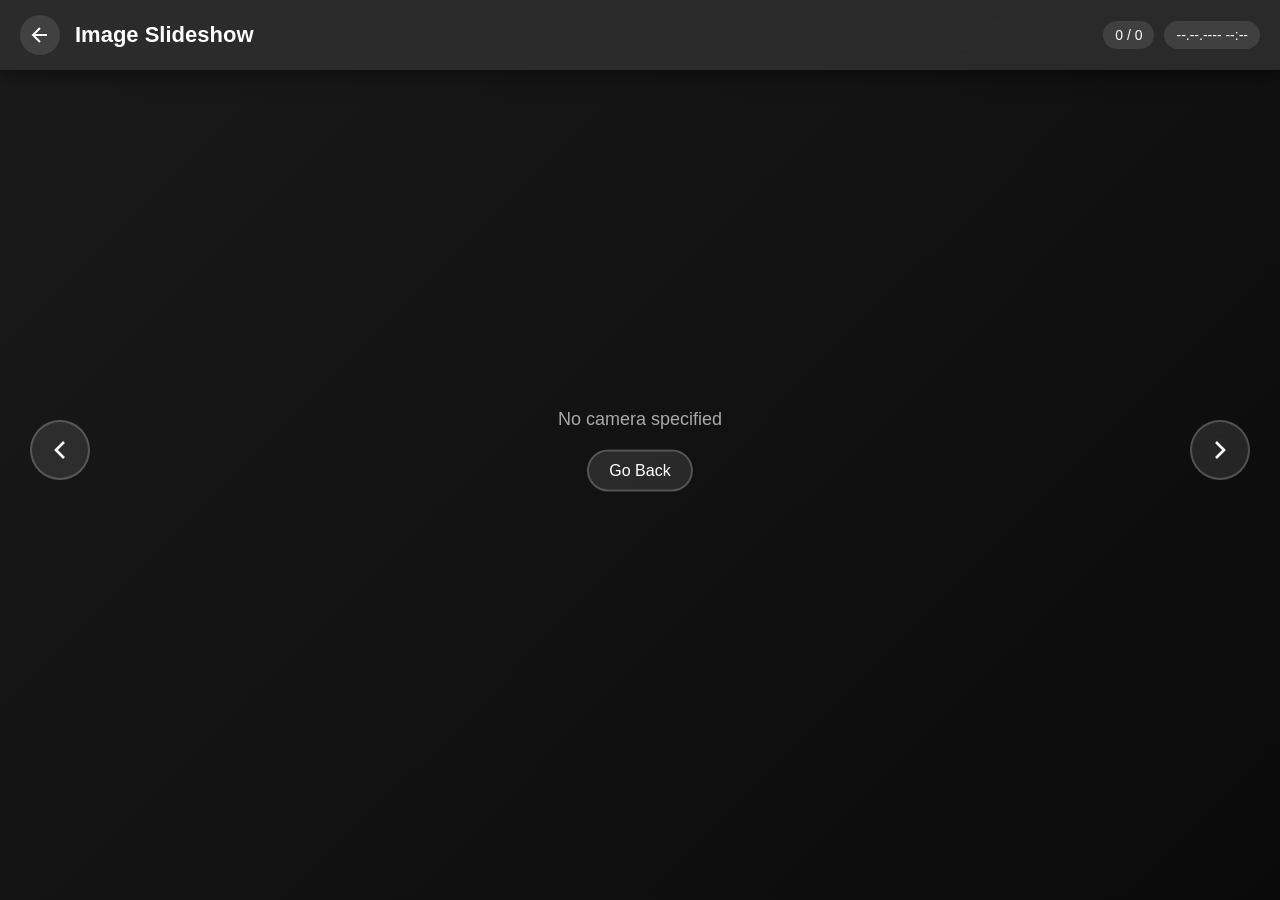
<file: app/static/slideshow.html>
<!DOCTYPE html>
<html lang="en">
<head>
    <meta charset="UTF-8">
    <meta name="viewport" content="width=device-width, initial-scale=1.0">
    <title>Image Slideshow - ESP32-CAM</title>
    <link rel="stylesheet" href="slideshow.css">
</head>
<body>
    <div class="header">
        <a href="/" class="back-arrow" title="Back to Main">
            <svg width="24" height="24" viewBox="0 0 24 24" fill="none" stroke="currentColor" stroke-width="2">
                <path d="M19 12H5M12 19l-7-7 7-7"/>
            </svg>
        </a>
        <h1 id="cameraTitle">Image Slideshow</h1>
        <div class="stats">
            <span id="imageCounter">0 / 0</span>
            <span id="imageDate">--.--.---- --:--</span>
        </div>
    </div>

    <div class="slideshow-container" id="slideshowContainer">
        <div class="carousel-track" id="carouselTrack">
            <!-- Images will be dynamically inserted here -->
        </div>

        <button class="nav-btn nav-btn-left" id="btnPrev">
            <svg width="32" height="32" viewBox="0 0 24 24" fill="none" stroke="currentColor" stroke-width="2">
                <polyline points="15 18 9 12 15 6"></polyline>
            </svg>
        </button>

        <button class="nav-btn nav-btn-right" id="btnNext">
            <svg width="32" height="32" viewBox="0 0 24 24" fill="none" stroke="currentColor" stroke-width="2">
                <polyline points="9 18 15 12 9 6"></polyline>
            </svg>
        </button>
    </div>

    <div class="loading" id="loading">
        <div class="spinner"></div>
        <p>Loading images...</p>
    </div>

    <div class="no-images" id="noImages" style="display: none;">
        <p>No images available for this camera.</p>
        <a href="/" class="btn-back">Go Back</a>
    </div>

    <script src="slideshow.js"></script>
</body>
</html>
</file>
<file: app/static/slideshow.css>
* {
    margin: 0;
    padding: 0;
    box-sizing: border-box;
}

body {
    font-family: 'Segoe UI', Tahoma, Geneva, Verdana, sans-serif;
    background: linear-gradient(135deg, #1a1a1a 0%, #0a0a0a 100%);
    color: #fff;
    min-height: 100vh;
    overflow: hidden;
}

/* Header */
.header {
    background: rgba(45, 45, 45, 0.95);
    backdrop-filter: blur(10px);
    padding: 15px 20px;
    box-shadow: 0 2px 20px rgba(0, 0, 0, 0.5);
    position: sticky;
    top: 0;
    z-index: 100;
    display: flex;
    align-items: center;
    gap: 15px;
}

.back-arrow {
    display: flex;
    align-items: center;
    justify-content: center;
    width: 40px;
    height: 40px;
    background: rgba(255, 255, 255, 0.1);
    border-radius: 50%;
    color: #fff;
    text-decoration: none;
    transition: all 0.3s ease;
}

.back-arrow:hover {
    background: rgba(255, 255, 255, 0.2);
    transform: translateX(-3px);
}

.header h1 {
    font-size: 22px;
    flex: 1;
}

.stats {
    display: flex;
    gap: 10px;
    font-size: 14px;
}

.stats span {
    padding: 6px 12px;
    background: rgba(255, 255, 255, 0.1);
    border-radius: 20px;
}

/* Slideshow Container */
.slideshow-container {
    position: relative;
    width: 100%;
    height: calc(100vh - 70px);
    overflow-x: auto;
    overflow-y: hidden;
    scroll-snap-type: x mandatory;
    scroll-behavior: smooth;
    -webkit-overflow-scrolling: touch;
    /* Hide scrollbar for cleaner look */
    scrollbar-width: none;
    -ms-overflow-style: none;
}

.slideshow-container::-webkit-scrollbar {
    display: none;
}

/* Carousel Track */
.carousel-track {
    display: flex;
    height: 100%;
    gap: 30px;
    padding: 20px;
    align-items: center;
    /* Add padding at start and end so first/last images can be centered */
    padding-left: calc(50vw - 25vw);
    padding-right: calc(50vw - 25vw);
    position: relative;
    z-index: 1;
}

/* Carousel Item */
.carousel-item {
    flex-shrink: 0;
    display: flex;
    align-items: center;
    justify-content: center;
    scroll-snap-align: center;
    scroll-snap-stop: normal;
    transition: none;
    opacity: 0.3;
    transform: scale(0.65);
    width: 50vw;
    max-width: 700px;
    height: auto;
    will-change: transform, opacity;
    position: relative;
}

.carousel-item img {
    width: 100%;
    height: auto;
    max-height: 65vh;
    object-fit: contain;
    border-radius: 12px;
    box-shadow: 0 5px 30px rgba(0, 0, 0, 0.5);
    transition: box-shadow 0.15s ease-out, max-height 0.15s ease-out;
    cursor: pointer;
    filter: blur(2px);
}

/* Time Overlay */
.time-overlay {
    position: absolute;
    bottom: 10px;
    right: 10px;
    background: rgba(0, 0, 0, 0.75);
    backdrop-filter: blur(5px);
    color: #fff;
    padding: 4px 8px;
    border-radius: 4px;
    font-size: 11px;
    font-family: 'Courier New', monospace;
    font-weight: 600;
    opacity: 0.8;
    pointer-events: none;
    z-index: 5;
}

/* Center/Active Item - Fixed in Center */
.carousel-item.active {
    position: fixed;
    top: 50%;
    left: 50%;
    transform: translate(-50%, -50%) scale(1) !important;
    opacity: 1;
    z-index: 15;
    transition: none;
    pointer-events: none;
}

.carousel-item.active img {
    box-shadow: 0 20px 100px rgba(0, 0, 0, 0.95);
    max-height: 85vh;
    max-width: 90vw;
    filter: blur(0);
    transition: none;
}

.carousel-item.active .time-overlay {
    opacity: 0.9;
    font-size: 13px;
    bottom: 15px;
    right: 15px;
}

/* Loading state for lazy images */
.carousel-item img[data-src] {
    background: linear-gradient(90deg, #2a2a2a 25%, #3a3a3a 50%, #2a2a2a 75%);
    background-size: 200% 100%;
    animation: shimmer 1.5s infinite;
}

@keyframes shimmer {
    0% { background-position: 200% 0; }
    100% { background-position: -200% 0; }
}

/* Navigation Buttons */
.nav-btn {
    position: fixed;
    top: 50%;
    transform: translateY(-50%);
    background: rgba(255, 255, 255, 0.1);
    backdrop-filter: blur(10px);
    border: 2px solid rgba(255, 255, 255, 0.2);
    color: #fff;
    width: 60px;
    height: 60px;
    border-radius: 50%;
    cursor: pointer;
    z-index: 25;
    display: flex;
    align-items: center;
    justify-content: center;
    transition: all 0.3s ease;
}

.nav-btn:hover {
    background: rgba(255, 255, 255, 0.2);
    border-color: rgba(255, 255, 255, 0.4);
    transform: translateY(-50%) scale(1.1);
}

.nav-btn:active {
    transform: translateY(-50%) scale(0.95);
}

.nav-btn-left {
    left: 30px;
}

.nav-btn-right {
    right: 30px;
}

/* Loading State */
.loading {
    position: absolute;
    top: 50%;
    left: 50%;
    transform: translate(-50%, -50%);
    text-align: center;
    z-index: 50;
}

.spinner {
    width: 50px;
    height: 50px;
    border: 4px solid rgba(255, 255, 255, 0.2);
    border-top-color: #fff;
    border-radius: 50%;
    animation: spin 0.8s linear infinite;
    margin: 0 auto 20px;
}

@keyframes spin {
    to { transform: rotate(360deg); }
}

.loading p {
    font-size: 16px;
    color: #aaa;
}

/* No Images State */
.no-images {
    position: absolute;
    top: 50%;
    left: 50%;
    transform: translate(-50%, -50%);
    text-align: center;
    z-index: 50;
}

.no-images p {
    font-size: 18px;
    color: #aaa;
    margin-bottom: 20px;
}

.btn-back {
    display: inline-block;
    padding: 10px 20px;
    background: rgba(255, 255, 255, 0.1);
    border: 2px solid rgba(255, 255, 255, 0.2);
    color: #fff;
    text-decoration: none;
    border-radius: 25px;
    transition: all 0.3s ease;
}

.btn-back:hover {
    background: rgba(255, 255, 255, 0.2);
    border-color: rgba(255, 255, 255, 0.4);
}

/* Mobile Styles - Vertical Layout */
@media (max-width: 768px) {
    .header h1 {
        font-size: 18px;
    }
    
    .stats {
        flex-direction: column;
        gap: 5px;
        font-size: 12px;
    }
    
    .stats span {
        padding: 4px 8px;
    }

    /* Vertical scrolling on mobile */
    .slideshow-container {
        overflow-x: hidden;
        overflow-y: auto;
        scroll-snap-type: y mandatory;
    }

    .carousel-track {
        flex-direction: column;
        width: 100%;
        gap: 20px;
        padding: 15px 10px;
        /* Add padding at start and end for mobile */
        padding-top: calc(50vh - 30vh);
        padding-bottom: calc(50vh - 30vh);
    }

    .carousel-item {
        width: 90vw;
        scroll-snap-align: center;
        scroll-snap-stop: always;
        transition: opacity 0.15s ease-out, transform 0.15s ease-out;
    }

    .carousel-item img {
        max-height: 55vh;
        transition: box-shadow 0.15s ease-out, max-height 0.15s ease-out;
    }

    .carousel-item.active {
        position: fixed;
        top: 50%;
        left: 50%;
        transform: translate(-50%, -50%) scale(1) !important;
    }

    .carousel-item.active img {
        max-height: 75vh;
        max-width: 95vw;
    }

    /* Hide navigation buttons on mobile (use swipe) */
    .nav-btn {
        display: none;
    }
}

/* Touch swipe feedback */
@media (hover: none) and (pointer: coarse) {
    .carousel-item {
        transition: all 0.4s ease-out;
    }
}

/* Keyboard navigation hint */
.keyboard-hint {
    position: fixed;
    bottom: 20px;
    left: 50%;
    transform: translateX(-50%);
    background: rgba(0, 0, 0, 0.7);
    padding: 8px 16px;
    border-radius: 20px;
    font-size: 12px;
    color: #aaa;
    opacity: 0;
    animation: fadeInOut 3s ease-in-out;
    pointer-events: none;
}

@keyframes fadeInOut {
    0%, 100% { opacity: 0; }
    10%, 90% { opacity: 1; }
}
</file>
